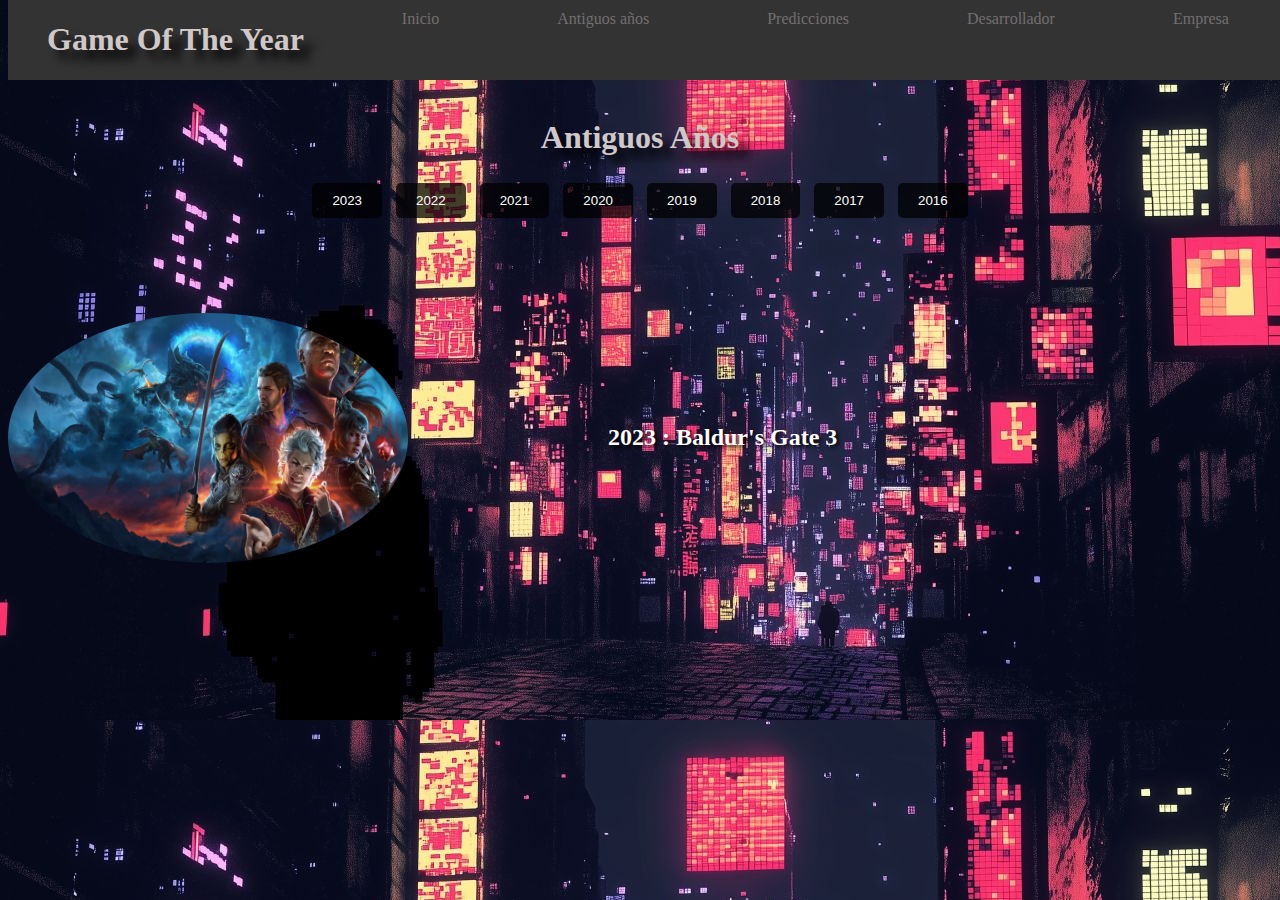
<file: templates/antiguos_años.html>
<!DOCTYPE html>
<html lang="en">
<head>
    <meta charset="UTF-8">
    <meta name="viewport" content="width=device-width, initial-scale=1.0">
    <link rel="stylesheet" href="../static/css/style.css">
    <title>Antiguos Años</title>
</head>
<body style="background-image: url('../static/fotos/fondo3.jpg');">
    <nav>
        <ul>
            <h1>Game Of The Year</h1>
            <li><a href="http://127.0.0.1:8000">Inicio</a></li>
            <li><a href="http://127.0.0.1:8000/antiguosaños">Antiguos años</a></li>
            <li><a href="http://127.0.0.1:8000/predicciones">Predicciones</a></li>
            <li><a href="http://127.0.0.1:8000/desarrollador">Desarrollador</a></li>
            <li><a href="http://127.0.0.1:8000/empresas">Empresa</a></li>
        </ul>
    </nav>
    <br><br><br><br><br>

    <h1>Antiguos Años</h1>

    
    <script>
        function showContent(id) {
            const sections = document.querySelectorAll('.container');
            sections.forEach(section => section.style.display = 'none');
            document.getElementById(id).style.display = 'flex';
        }
    </script>
    
    <div class="button-container" style="text-align: center; margin-top: 20px;">
        <button onclick="showContent('2023-container')">2023</button>
        <button onclick="showContent('2022-container')">2022</button>
        <button onclick="showContent('2021-container')">2021</button>
        <button onclick="showContent('2020-container')">2020</button>
        <button onclick="showContent('2019-container')">2019</button>
        <button onclick="showContent('2018-container')">2018</button>
        <button onclick="showContent('2017-container')">2017</button>
        <button onclick="showContent('2016-container')">2016</button>
        

    </div>

    <br><br><br><br><br>
    
    <div id="2023-container" class="container">
        <img src="../static/fotos/2023.avif" alt="astrobot" width="400px" height="250px">
        <div>
            <h2>2023 : Baldur's Gate 3</h2>
        </div>
    </div>
    
    <div id="2022-container" class="container" style="display:none;">
        <img src="../static/fotos/2022.avif" alt="2022" width="400px" height="250px">
        <div>
            <h2>2022 : Elden Ring </h2>
        </div>
    </div>
    
    <div id="2021-container" class="container" style="display:none;">
        <img src="../static/fotos/2021.jpg" alt="2021" width="400px" height="250px">
        <div>
            <h2>2021 : It Takes Two</h2>
        </div>
    </div>
    
    <div id="2020-container" class="container" style="display:none;">
        <img src="../static/fotos/2020.jpg" alt="2020" width="400px" height="250px">
        <div>
            <h2>2020 : The Last of Us Part II</h2>
        </div>
    </div>
    
    <div id="2019-container" class="container" style="display:none;">
        <img src="../static/fotos/2019.jpeg" alt="2019" width="400px" height="250px">
        <div>
            <h2>2019 : sekiro: Shadows Die Twice</h2>
        </div>
    </div>

    <div id="2018-container" class="container" style="display:none;">
        <img src="../static/fotos/2018.avif" alt="2018" width="400px" height="250px">
        <div>
            <h2>2018 : God of War</h2>
        </div>
    </div>

    <div id="2017-container" class="container" style="display:none;">
        <img src="../static/fotos/2017.jpg" alt="2017" width="400px" height="250px">
        <div>
            <h2>2017 : The Legend of Zelda: Breath of the Wild</h2>
        </div>
    </div>

    <div id="2016-container" class="container" style="display:none;">
        <img src="../static/fotos/2016.avif" alt="2016" width="400px" height="250px">
        <div>
            <h2>2016 : Uncharted 4: A Thief's End</h2>
        </div>
</body>
</html>
</file>
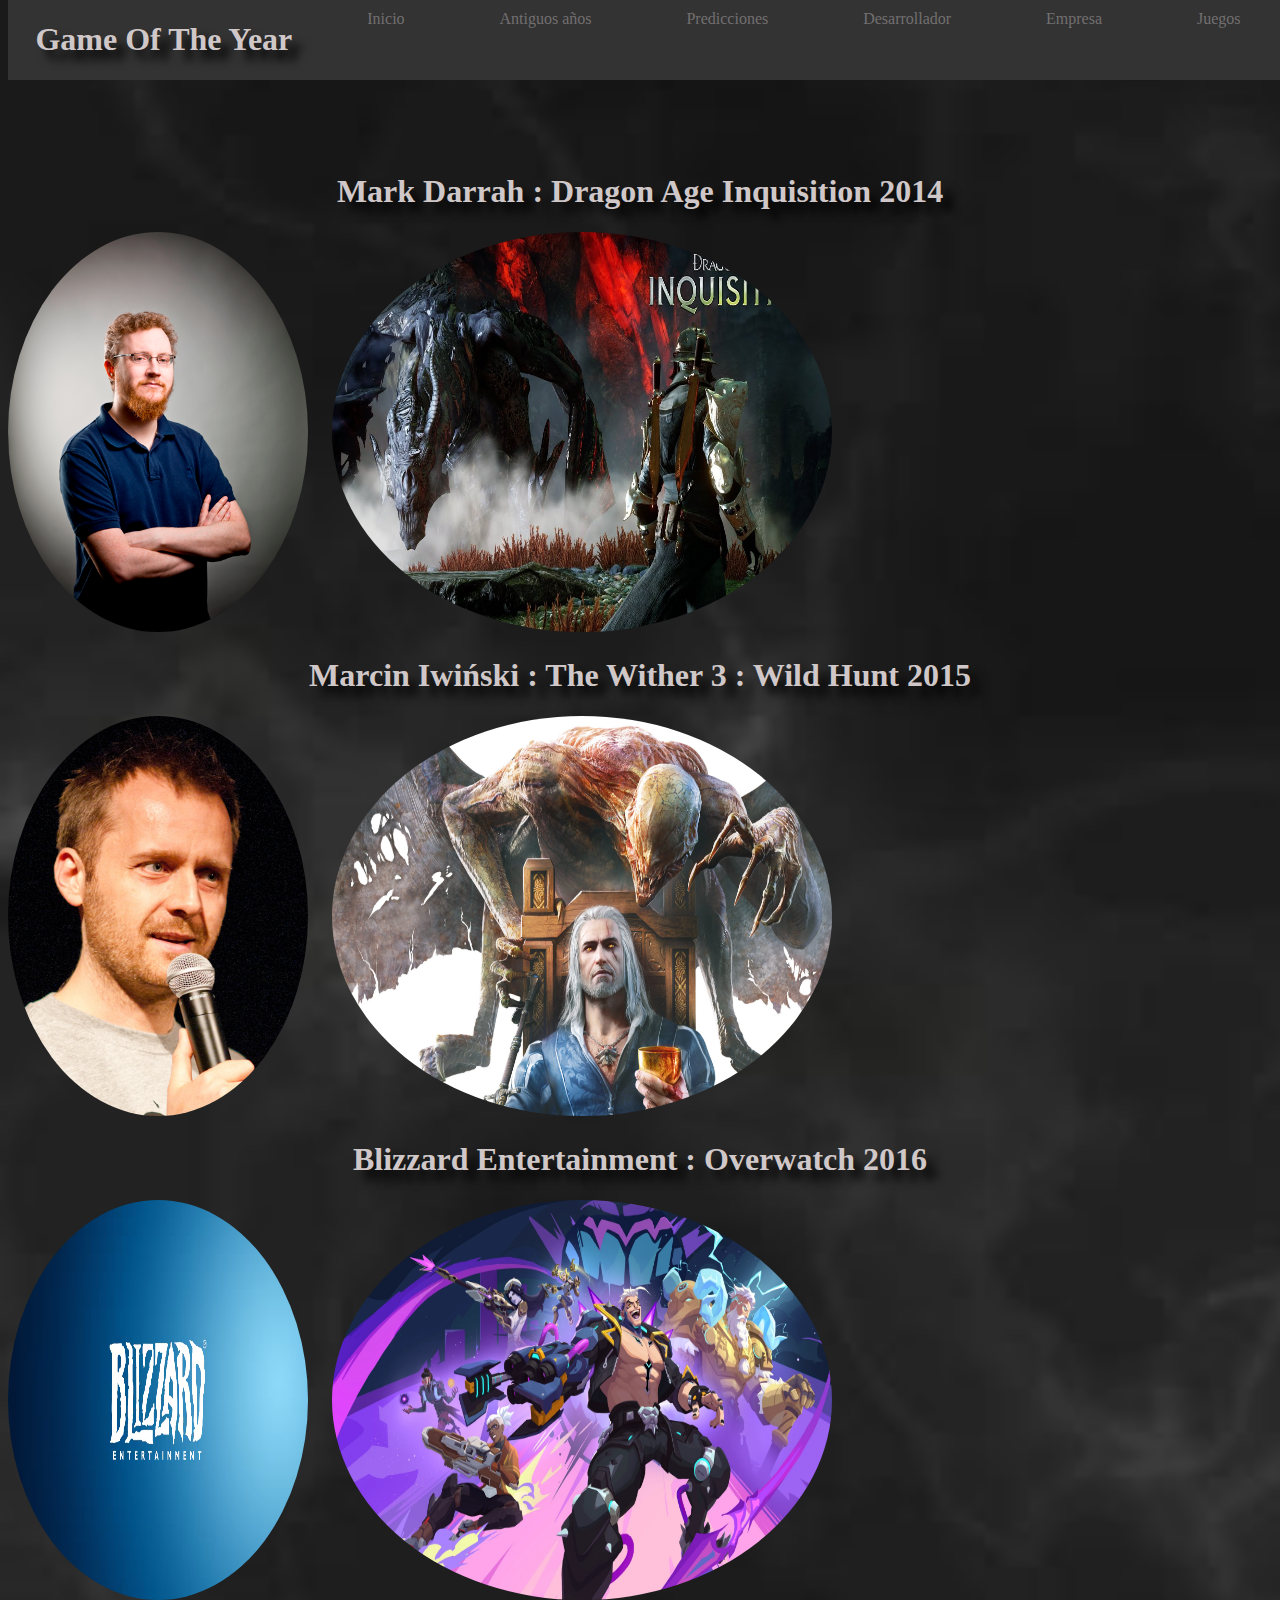
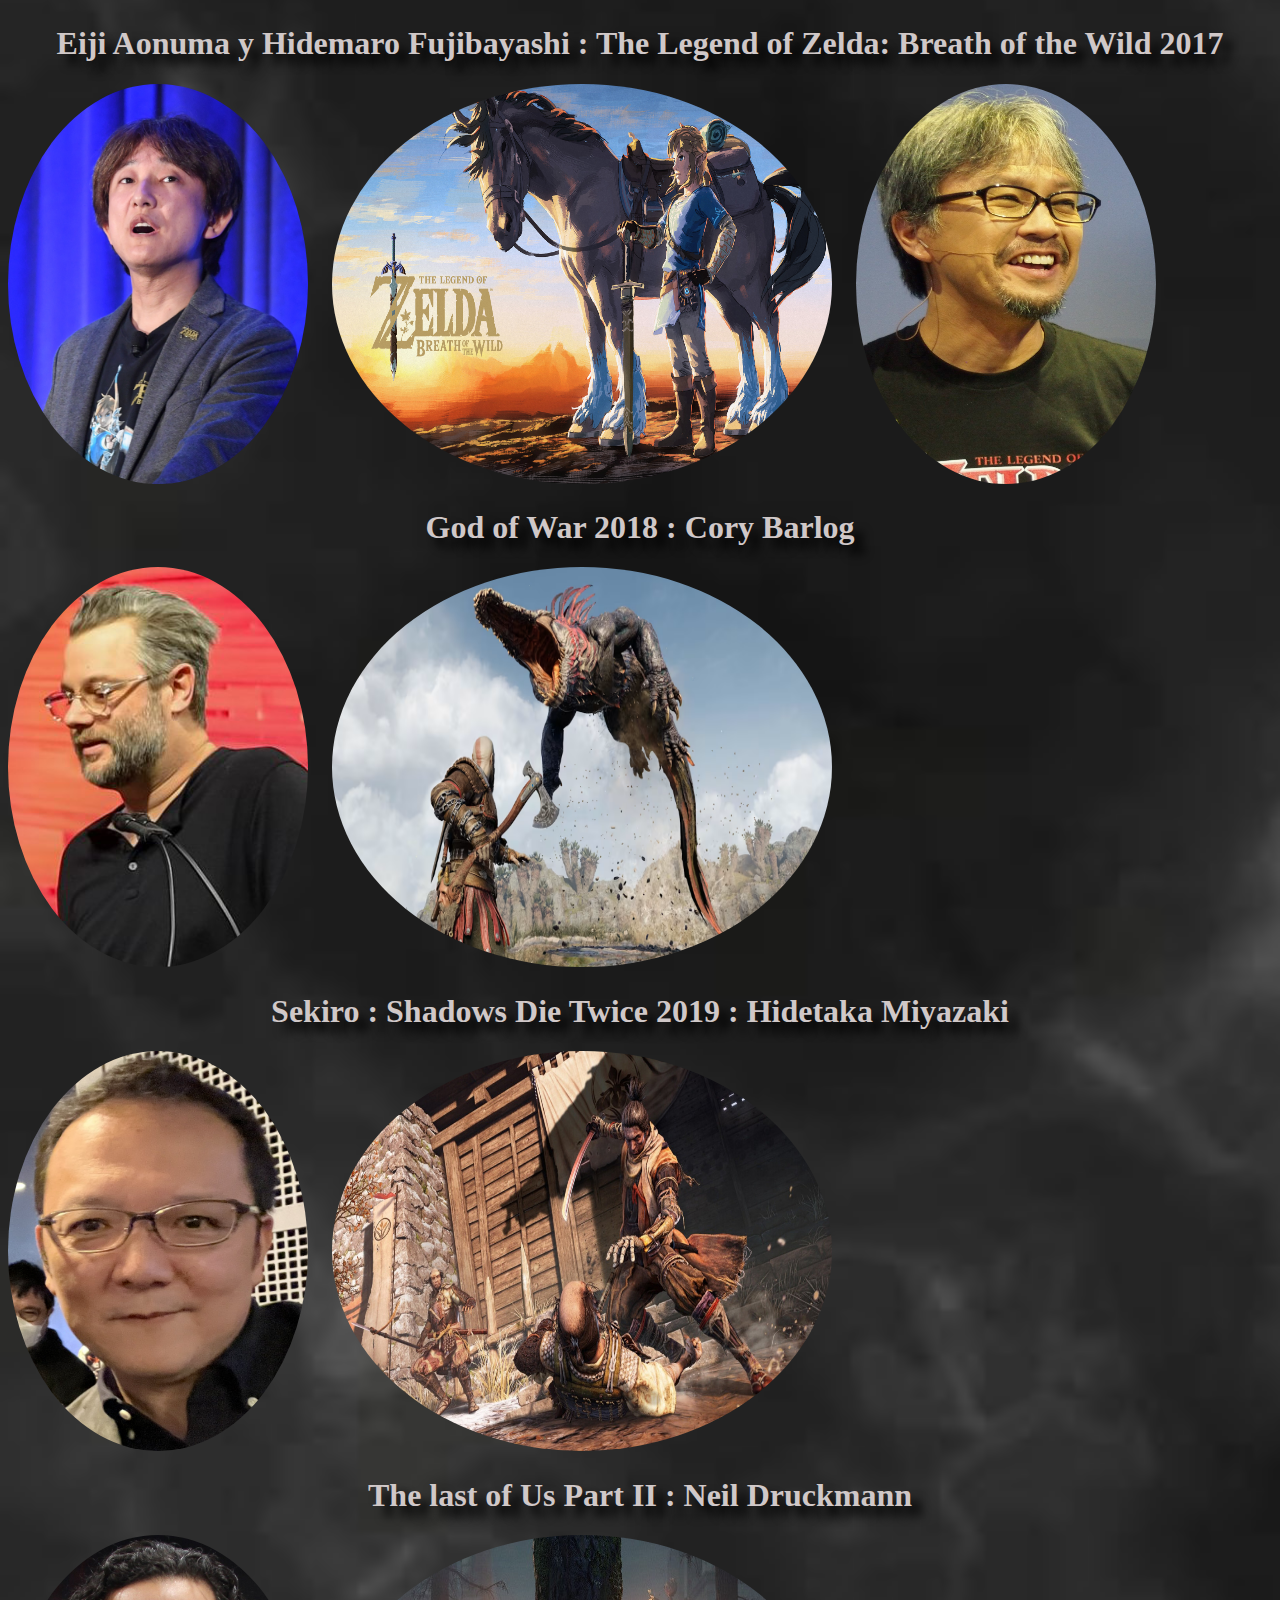
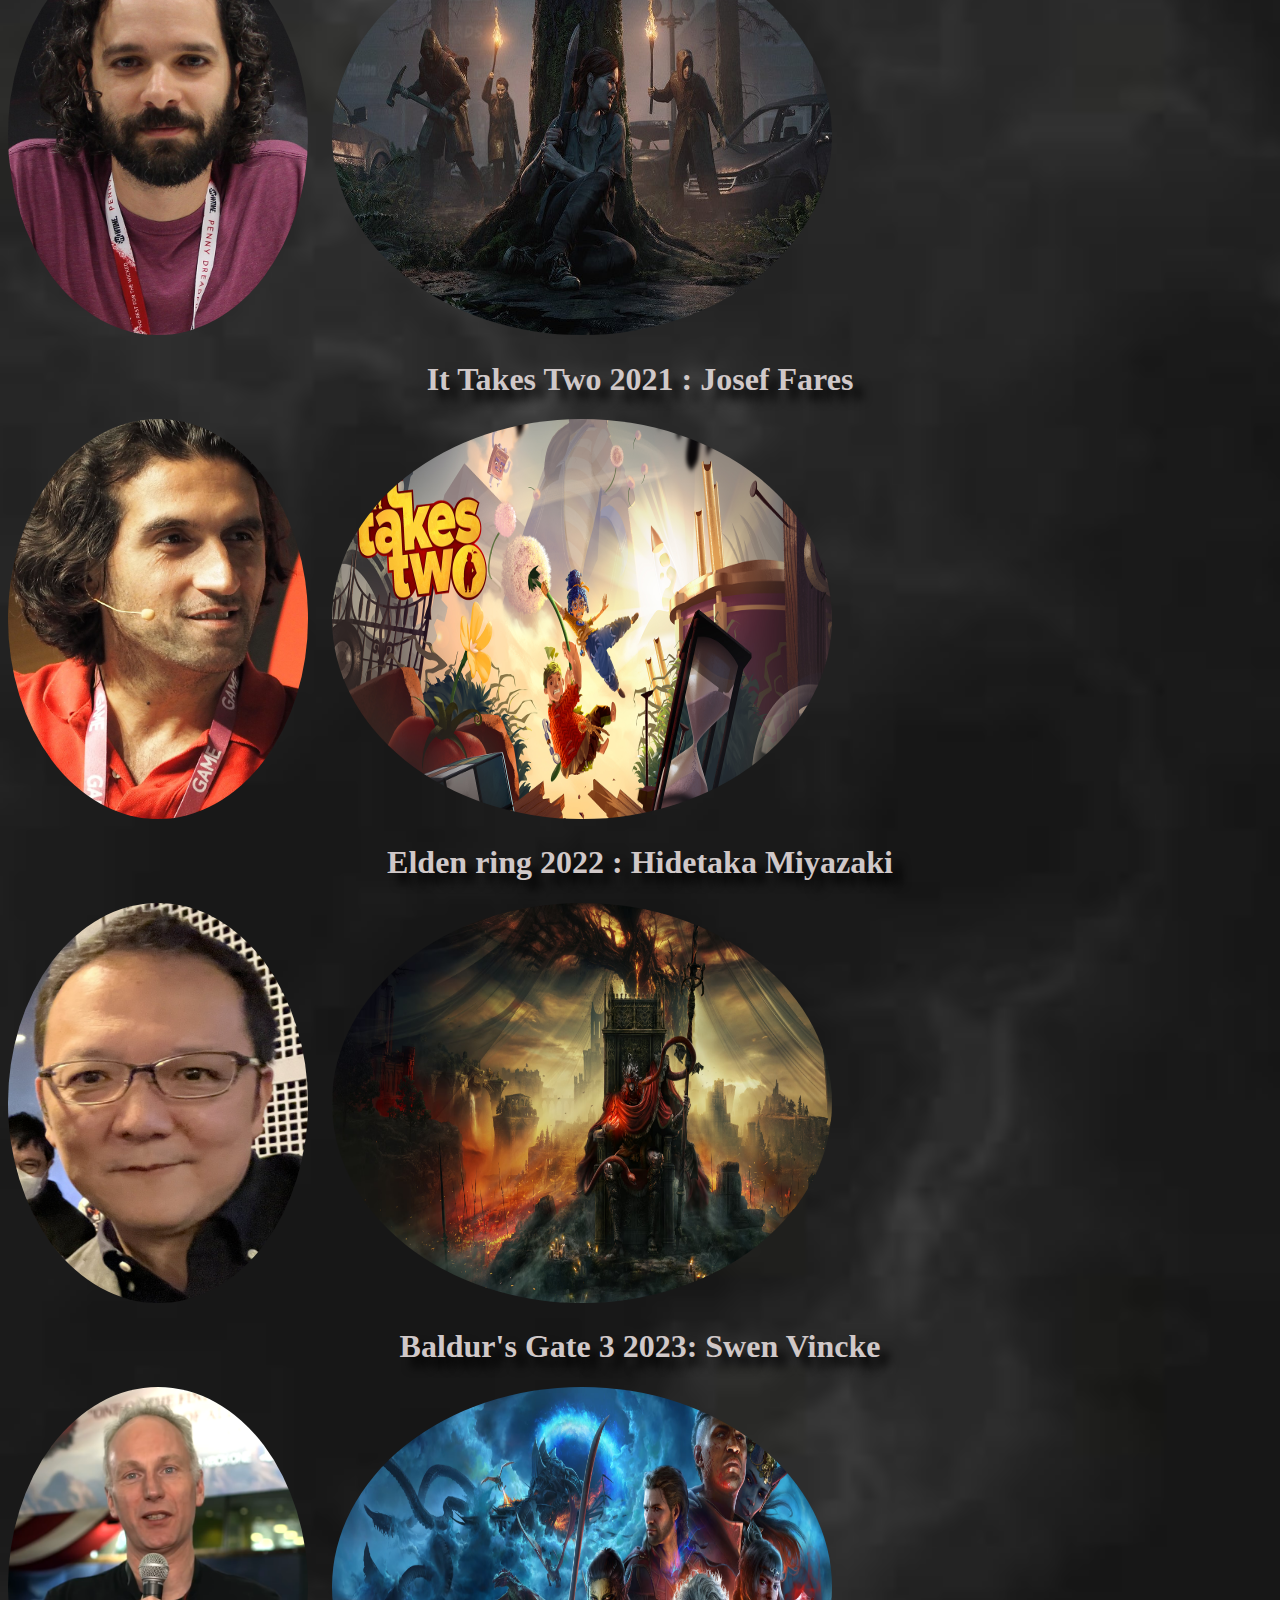
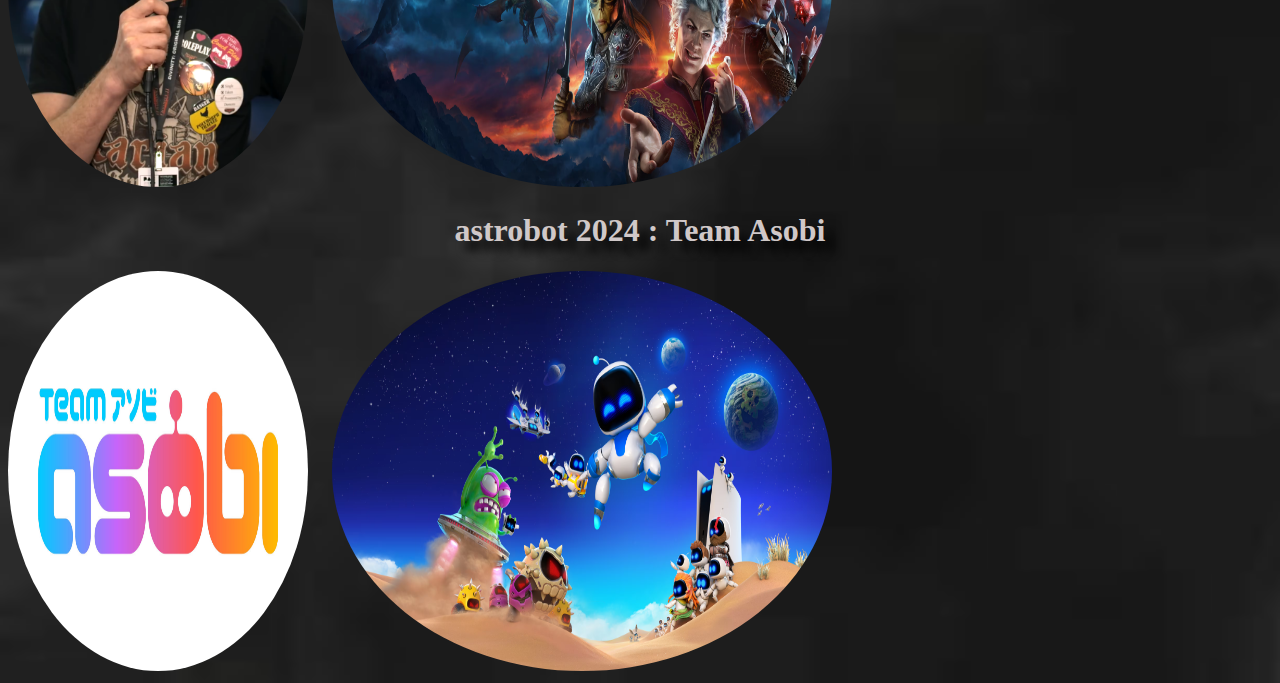
<file: templates/desarrollador.html>
<!DOCTYPE html>
<html lang="en">
<head>
    <meta charset="UTF-8">
    <meta name="viewport" content="width=device-width, initial-scale=1.0">
    <link rel="stylesheet" href="../static/css/style.css">      

    <title>Predicciones</title>
</head>
<body style="background-image: url('../static/fotos/fondo4.jpg');">
    <nav>
        <ul>
            <h1>Game Of The Year</h1>
            <li><a href="http://127.0.0.1:8000">Inicio</a></li>
            <li><a href="http://127.0.0.1:8000/antiguosaños">Antiguos años</a></li>
            <li><a href="http://127.0.0.1:8000/predicciones">Predicciones</a></li>
            <li><a href="http://127.0.0.1:8000/desarrollador">Desarrollador</a></li>
            <li><a href="http://127.0.0.1:8000/empresas">Empresa</a></li>
            <li><a href="http://127.0.0.1:8000/juegos">Juegos</a></li>
            
        </ul>
    </nav>
    <br><br><br><br><br>

    
<br><br><br>
<div >
    <h1>Mark Darrah : Dragon Age Inquisition 2014</h1>
    <img src="../static/fotos/mark.png" alt="mark" width="300px" height="400px" display = "none">
    <img src="../static/fotos/dragon age.jpg" alt="dragon age" width="500px" height="400px" display = "none" >
</div>   

<div >
    <h1>Marcin Iwiński : The Wither 3 : Wild Hunt 2015  </h1>
    <img src="../static/fotos/Marcin_Iwiński.jpg" alt="mark" width="300px" height="400px" display = "none">
    <img src="../static/fotos/wither.webp" alt="dragon age" width="500px" height="400px" display = "none" >
</div>   

<div >
    <h1>Blizzard Entertainment : Overwatch 2016</h1>
    <img src="../static/fotos/blizz.avif" alt="mark" width="300px" height="400px" display = "none">
    <img src="../static/fotos/overw.webp" alt="dragon age" width="500px" height="400px" display = "none" >
</div>   

<div >
    <h1>Eiji Aonuma y Hidemaro Fujibayashi  : The Legend of Zelda: Breath of the Wild 2017 </h1>
    <img src="../static/fotos/hidemaro.jpg" alt="mark" width="300px" height="400px" display = "none">
    <img src="../static/fotos/zelda.jpg" alt="dragon age" width="500px" height="400px" display = "none" >
    <img src="../static/fotos/eiji.png" alt="mark" width="300px" height="400px" display = "none">
</div>   

<div >
    <h1>God of War 2018 : Cory Barlog</h1>
    <img src="../static/fotos/cory.jpg" alt="mark" width="300px" height="400px" display = "none">
    <img src="../static/fotos/2018.avif" alt="dragon age" width="500px" height="400px" display = "none" >
</div>

<div >
    <h1>Sekiro : Shadows Die Twice 2019 : Hidetaka Miyazaki</h1>
    <img src="../static/fotos/HIDETAKA.png" alt="mark" width="300px" height="400px" display = "none">
    <img src="../static/fotos/2019.jpeg" alt="dragon age" width="500px" height="400px" display = "none" >
</div>

<div >
    <h1>The last of Us Part II : Neil Druckmann</h1>
    <img src="../static/fotos/NEIL.jpg" alt="mark" width="300px" height="400px" display = "none">
    <img src="../static/fotos/2020.jpg" alt="dragon age" width="500px" height="400px" display = "none" >
</div>

<div >
    <h1>It Takes Two 2021 : Josef Fares </h1>
    <img src="../static/fotos/josef.jpg" alt="mark" width="300px" height="400px" display = "none">
    <img src="../static/fotos/2021.jpg" alt="dragon age" width="500px" height="400px" display = "none" >
</div>

<div >
    <h1>Elden ring 2022 : Hidetaka Miyazaki</h1>
    <img src="../static/fotos/HIDETAKA.png" alt="mark" width="300px" height="400px" display = "none">
    <img src="../static/fotos/2022.avif" alt="dragon age" width="500px" height="400px" display = "none" >
</div>

<div >
    <h1>Baldur's Gate 3 2023: Swen Vincke</h1>
    <img src="../static/fotos/SWIN.png" alt="mark" width="300px" height="400px" display = "none">
    <img src="../static/fotos/2023.avif" alt="dragon age" width="500px" height="400px" display = "none" >
</div>  

<div >
    <h1>astrobot 2024 : Team Asobi</h1>
    <img src="../static/fotos/asobi.jpg" alt="mark" width="300px" height="400px" display = "none">
    <img src="../static/fotos/astrobot2.avif" alt="dragon age" width="500px" height="400px" display = "none" >
</div> 





</body>
</html>
</file>
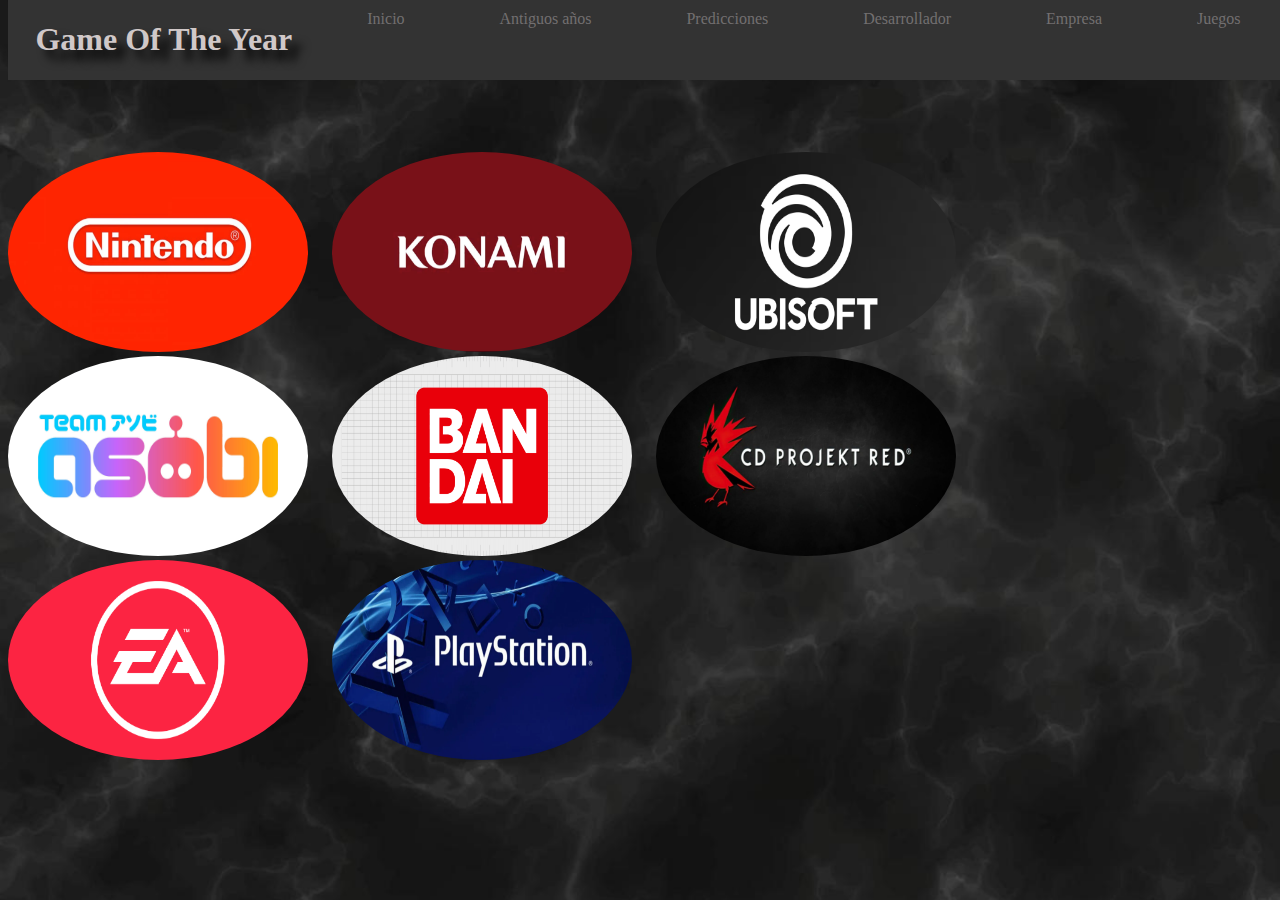
<file: templates/empresa.html>
<!DOCTYPE html>
<html lang="en">
<head>
    <meta charset="UTF-8">
    <meta name="viewport" content="width=device-width, initial-scale=1.0">
    <link rel="stylesheet" href="../static/css/style.css">      

    <title>Empresas</title>
</head>
<body style="background-image: url('../static/fotos/fondo4.jpg');">
    <nav>
        <ul>
            <h1>Game Of The Year</h1>
            <li><a href="http://127.0.0.1:8000">Inicio</a></li>
            <li><a href="http://127.0.0.1:8000/antiguosaños">Antiguos años</a></li>
            <li><a href="http://127.0.0.1:8000/predicciones">Predicciones</a></li>
            <li><a href="http://127.0.0.1:8000/desarrollador">Desarrollador</a></li>
            <li><a href="http://127.0.0.1:8000/empresas">Empresa</a></li>
            <li><a href="http://127.0.0.1:8000/juegos">Juegos</a></li>
        </ul>
    </nav>
    <br><br><br><br><br>

    
<br><br><br>

<div display = none>
    <img src="../static/fotos/nintendo.webp" alt="nintendo" width="300px" height="200px" display = "none">
    <img src="../static/fotos/konami.jpg" alt="konami" width="300px" height="200px" display = "none">
    <img src="../static/fotos/ubi.avif" alt="ubisoft" width="300px" height="200px" display = "none">
    <img src="../static/fotos/asobi.jpg" alt="nintendo" width="300px" height="200px" display = "none">
    <img src="../static/fotos/bandai.png" alt="nintendo" width="300px" height="200px" display = "none">
    <img src="../static/fotos/cdp.jpg" alt="nintendo" width="300px" height="200px" display = "none">
    <img src="../static/fotos/ea.png" alt="nintendo" width="300px" height="200px" display = "none">
    <img src="../static/fotos/ps.webp" alt="nintendo" width="300px" height="200px" display = "none">


</div>
</body>
</html>
</file>
<file: static/css/style.css>
body {
      background-color: grey;
      background-size: cover;
  }

  h1 {
    color: rgb(208, 200, 200);
    text-align: center;
    text-shadow: 10px 10px 10px #000000;
  }
  
  p {
    font-family: verdana;
    font-size: 20px;
    color : #ffffff;
    padding-left: 7 00px;
    padding-right: 100px;
    text-align: justify;
 }
 a:link, a:visited {
    /* background-color: rgb(255, 255, 255); */
    color: rgb(114, 111, 112);
    /* border: 2px solid rgb(16, 21, 16); */
    padding: 10px 20px;
    text-align: center;
    text-decoration: none;
    display: inline-block;
  }
  a:hover, a:active {
    background-color: rgb(176, 176, 176);
    color: rgb(55, 36, 36);
  }

  h2 {
    color: rgb(255, 253, 253);
    text-decoration: none;
    text-shadow: 2px 2px 4px #000000;
    text-align: center;
  }

  img {
    /* float: left; */
    margin-right: 20px;
    border-radius: 50%; 
  }
  .container {
      display: flex;
      align-items: center;
      margin-bottom: 20px;
  }
  .container img {
      margin-right: 20px;
  }
  ul {list-style-type: none; 
    margin: 0; 
    padding: 0; 
    overflow: hidden; 
    background-color: #333; 
    position: fixed; 
    top: 0; 
    width: 100%; display: 
    flex; justify-content: space-around; 
  }

.container {
    display: flex;
    align-items: center;
    margin-bottom: 20px;
}
.container img {
    margin-right: 200px;
}
.container p {
    max-width: 600px;
}

button {
  padding: 10px 20px;
   margin: 5px;
    background-color: #000000bb; 
    color: white; 
    border: none; 
    border-radius: 5px; 
    cursor: pointer;
}
</file>
